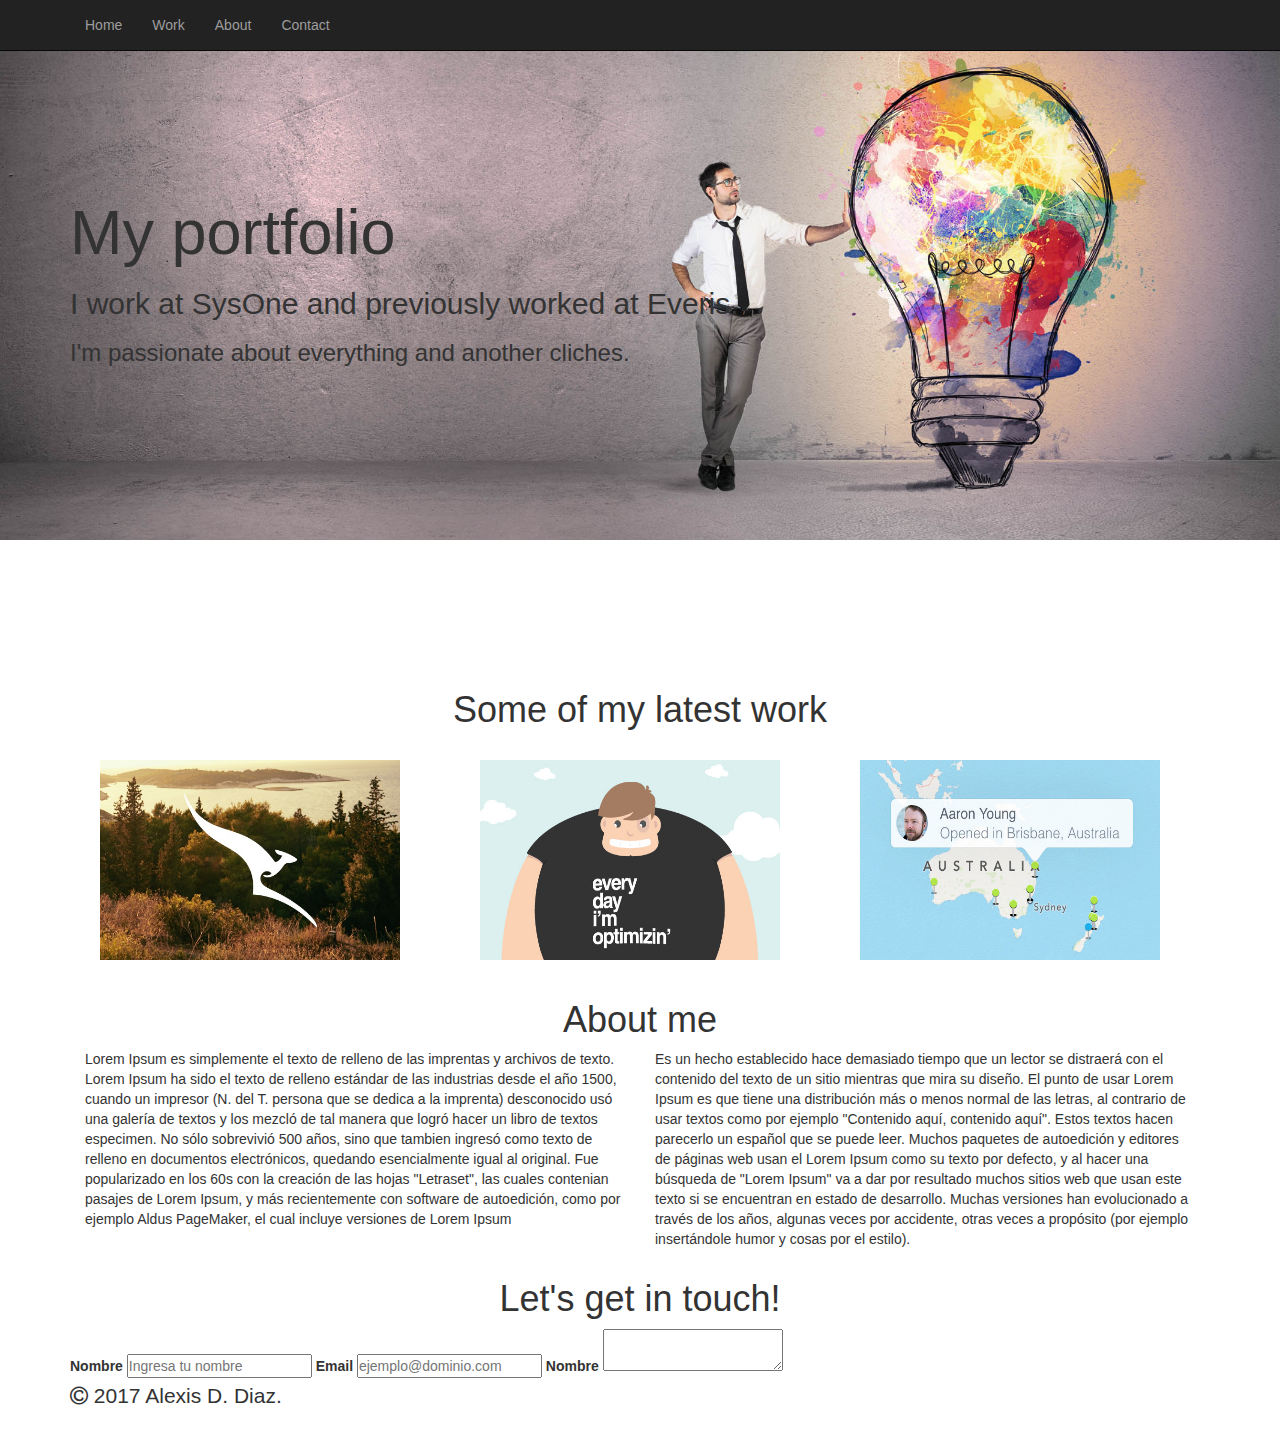
<file: portfolio basico/index.html>
<!DOCTYPE html>
<html>
<head>
	<title></title>
	<meta charset="utf-8">
	<link rel="stylesheet" type="text/css" href="https://maxcdn.bootstrapcdn.com/bootstrap/3.3.7/css/bootstrap.min.css">
	<script src="https://code.jquery.com/jquery-3.2.1.min.js" integrity="sha256-hwg4gsxgFZhOsEEamdOYGBf13FyQuiTwlAQgxVSNgt4=" crossorigin="anonymous"></script>
	<script type="text/javascript" src="https://maxcdn.bootstrapcdn.com/bootstrap/3.3.7/js/bootstrap.min.js"></script>
	<link rel="stylesheet" type="text/css" href="https://maxcdn.bootstrapcdn.com/font-awesome/4.7.0/css/font-awesome.min.css">
	<link rel="stylesheet" type="text/css" href="main.css">
</head>

<body>

	<header>
		<nav class="navbar navbar-inverse navbar-fixed-top">
			<div class="container">
				<ul class="nav navbar-nav">
					<li> <a href="#home"> Home </a> </li>
					<li> <a href="#work"> Work </a> </li>
					<li> <a href="#about"> About </a> </li>
					<li> <a href="#contact"> Contact </a> </li>
				</ul>
			</div>
		</nav>
	</header>

	<div id="home" class="jumbotron">

		<div class="container">
			<div style="margin-top: 150px;">
				<h1> My portfolio </h1>
				<h2> I work at SysOne and previously worked at Everis. </h2>
				<h3> I'm passionate about everything and another cliches. </h3>
			</div>
		</div>
	</div>

	<div id="work">
		
		<div class="container">
			
			<h1 class="text-center"> Some of my latest work </h1><br>
			<div class="container">
				<div class="col-md-4 work-images"> <img src="work1.jpg" style="height: 200px; width: 300px;"> </div>
				<div class="col-md-4 work-images"> <img src="work2.jpg" style="height: 200px; width: 300px;"> </div>
				<div class="col-md-4 work-images"> <img src="work3.jpg" style="height: 200px; width: 300px;"> </div>
			</div>
		</div>

	</div>
<br>
	<div id="about">
		<div class="container">			
			<h1 class="text-center">About me</h1>
			<p class="col-md-6"> Lorem Ipsum es simplemente el texto de relleno de las imprentas y archivos de texto. Lorem Ipsum ha sido el texto de relleno estándar de las industrias desde el año 1500, cuando un impresor (N. del T. persona que se dedica a la imprenta) desconocido usó una galería de textos y los mezcló de tal manera que logró hacer un libro de textos especimen. No sólo sobrevivió 500 años, sino que tambien ingresó como texto de relleno en documentos electrónicos, quedando esencialmente igual al original. Fue popularizado en los 60s con la creación de las hojas "Letraset", las cuales contenian pasajes de Lorem Ipsum, y más recientemente con software de autoedición, como por ejemplo Aldus PageMaker, el cual incluye versiones de Lorem Ipsum </p>
			<p class="col-md-6"> Es un hecho establecido hace demasiado tiempo que un lector se distraerá con el contenido del texto de un sitio mientras que mira su diseño. El punto de usar Lorem Ipsum es que tiene una distribución más o menos normal de las letras, al contrario de usar textos como por ejemplo "Contenido aquí, contenido aquí". Estos textos hacen parecerlo un español que se puede leer. Muchos paquetes de autoedición y editores de páginas web usan el Lorem Ipsum como su texto por defecto, y al hacer una búsqueda de "Lorem Ipsum" va a dar por resultado muchos sitios web que usan este texto si se encuentran en estado de desarrollo. Muchas versiones han evolucionado a través de los años, algunas veces por accidente, otras veces a propósito (por ejemplo insertándole humor y cosas por el estilo). </p>
		</div>
	</div>

	<div id="contact">
		<div class="container">
			<h1 class="text-center">Let's get in touch!</h1>
			<form class="form">
				<label>Nombre</label>
				<input type="text" name="nombre" placeholder="Ingresa tu nombre">
				<label>Email</label>
				<input type="text" name="email" placeholder="ejemplo@dominio.com">
				<label>Nombre</label>
				<textarea name="comentarios" placeholder="Ingresa tus comentarios..."> </textarea>
			</form>	
		</div>
	</div>

	<div class="footer">
		
		<div class="container">
			<p class="lead text-left"> <i class="fa fa-copyright" aria-hidden="true"></i> 2017 Alexis D. Diaz. </p>
		</div>

	</div>

</body>

</html>
</file>
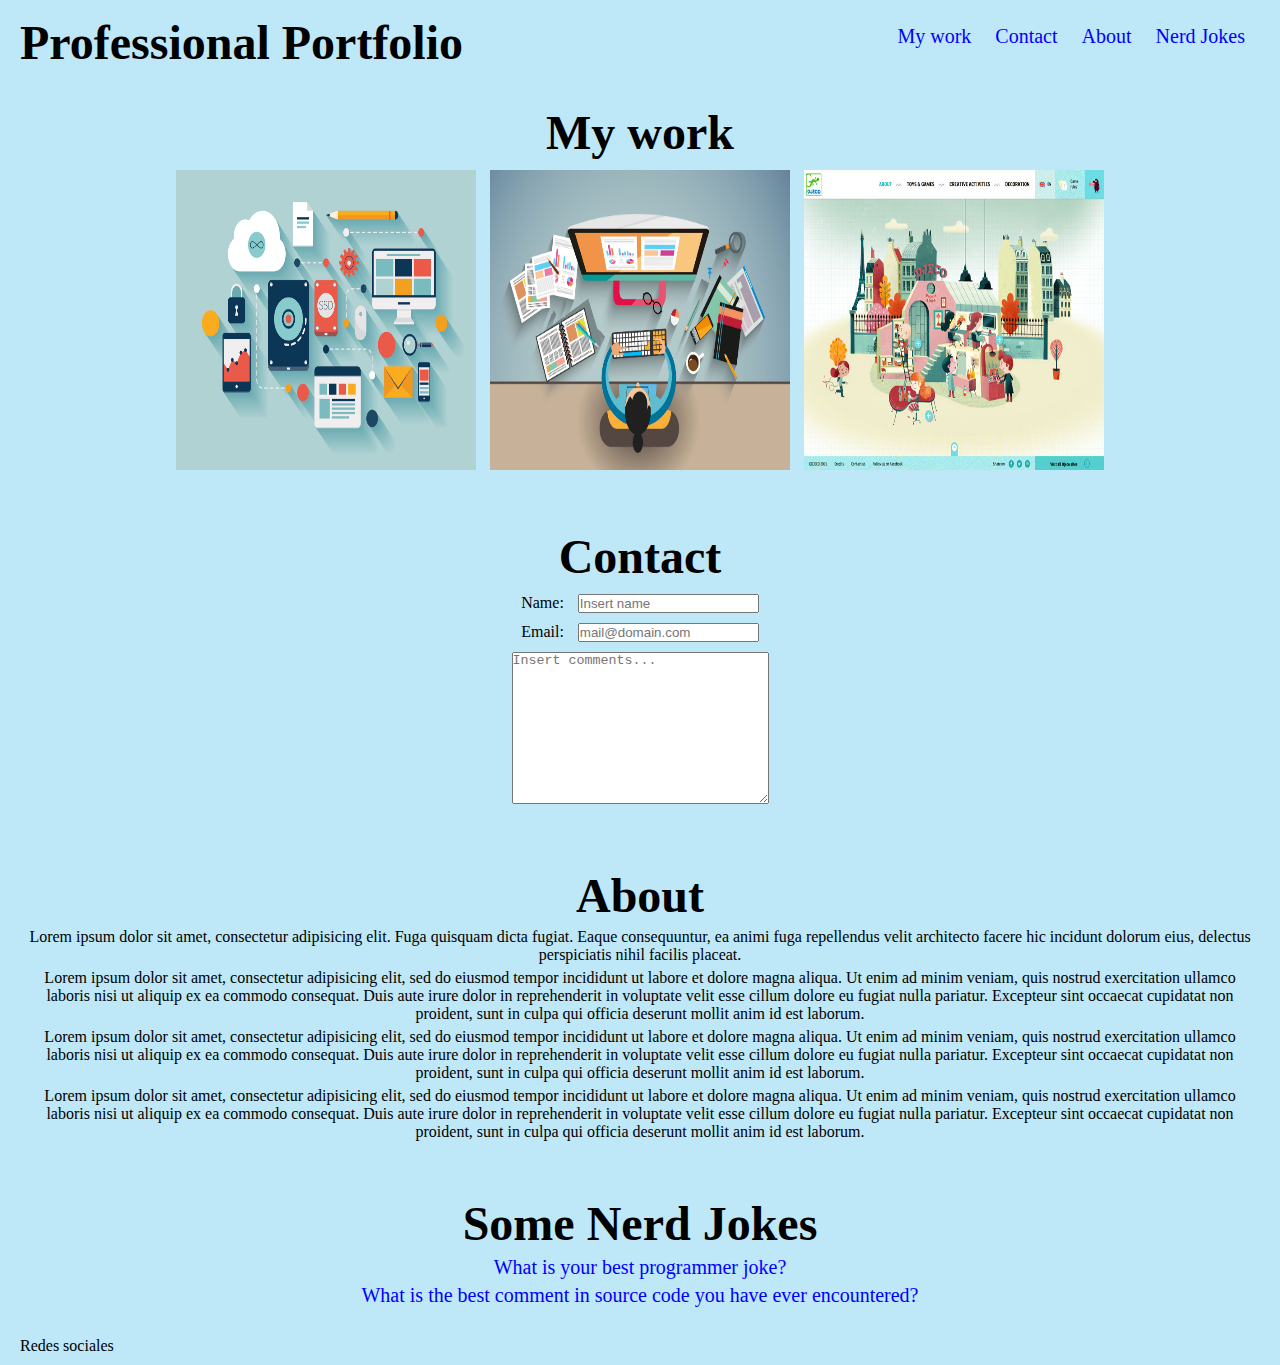
<file: TrabajosPracticos/clase2/index.html>
<!--
	Descripción:
		Continuar con la maqueta de nuestro portafolio comenzada en el TP1. En esta oportunidad agregaremos a nuestro portafolio, las listas, tablas con contenido, formularios de contacto y todos los enlaces necesarios que definimos en nuetro markup para nuestro portafolio.
		Adicional, utilizaremos imagenes tipo, para poder ir ubicando espacialmente las imagenes que luego incorporaremos en nuestra versión final del portafolio.
	Objetivo:
		Insertar y familiarisarse con nuevas etiquetas de contenido en nuestro sitio web
		Incorporar elementos multimedia (video/imagenes) a nuestro portafolio
		Agregar interacción con el usuario mediante links y formularios.
 -->
<!DOCTYPE html>

<html>

	<head>
		<title>Trabajo Practico Clase 2 - HTML</title>
		<meta charset="utf-8"/>
		<style>
			* { margin: 5px; padding: 0; }
			body { background-color: #BEE7F8 }
			a { text-decoration: none; color: blue; font-size: 20px; }
			a:hover { border-bottom: 2px solid white; font-size: 24px;}
			header h1, nav { display: inline-block; }
			nav { float: right; }
			li { list-style: none; }
			nav ul li { display: inline-block; }
			img { height: 300px; width: 300px; }
			img:hover { box-shadow: 10px 10px 5px #000000; height: 330px; width: 330px; transition: 1s; }
			article { text-align: center; padding-top: 20px; padding-bottom: 20px; }
			h1 { font-size: 48px; }
		</style>
	</head>

	<body>

		<header>
			<h1>Professional Portfolio</h1>
			<nav>
				<ul>
					<li> <a href="#">My work</a> </li>
					<li> <a href="#">Contact</a> </li>
					<li> <a href="#">About</a> </li>
					<li> <a href="#jokes">Nerd Jokes</a> </li>
				</ul>
			</nav>
		</header>

		<section>

			<article>
				<h1>My work</h1>
				<img src="img/web_design1.jpg" alt="web_design">
				<img src="img/web_design2.jpg" alt="web_design">
				<img src="img/web_design3.jpg" alt="web_design">
			</article>

			<article>
				<h1>Contact</h1>
				<form action="">
					<label for="name">Name: </label>
					<input type="text" name="name" placeholder="Insert name"><br>
					<label for="email">Email: </label>
					<input type="email" name="email" placeholder="mail@domain.com"><br>
					<textarea name="comments" id="" cols="30" rows="10" placeholder="Insert comments..."></textarea>
				</form>
			</article>

			<article>
				<h1>About</h1>
				<p>Lorem ipsum dolor sit amet, consectetur adipisicing elit. Fuga quisquam dicta fugiat. Eaque consequuntur, ea animi fuga repellendus velit architecto facere hic incidunt dolorum eius, delectus perspiciatis nihil facilis placeat.</p>
				<p>Lorem ipsum dolor sit amet, consectetur adipisicing elit, sed do eiusmod tempor incididunt ut labore et dolore magna aliqua. Ut enim ad minim veniam, quis nostrud exercitation ullamco laboris nisi ut aliquip ex ea commodo consequat. Duis aute irure dolor in reprehenderit in voluptate velit esse cillum dolore eu fugiat nulla pariatur. Excepteur sint occaecat cupidatat non proident, sunt in culpa qui officia deserunt mollit anim id est laborum.</p>
				<p>Lorem ipsum dolor sit amet, consectetur adipisicing elit, sed do eiusmod tempor incididunt ut labore et dolore magna aliqua. Ut enim ad minim veniam, quis nostrud exercitation ullamco laboris nisi ut aliquip ex ea commodo consequat. Duis aute irure dolor in reprehenderit in voluptate velit esse cillum dolore eu fugiat nulla pariatur. Excepteur sint occaecat cupidatat non proident, sunt in culpa qui officia deserunt mollit anim id est laborum.</p>
				<p>Lorem ipsum dolor sit amet, consectetur adipisicing elit, sed do eiusmod tempor incididunt ut labore et dolore magna aliqua. Ut enim ad minim veniam, quis nostrud exercitation ullamco laboris nisi ut aliquip ex ea commodo consequat. Duis aute irure dolor in reprehenderit in voluptate velit esse cillum dolore eu fugiat nulla pariatur. Excepteur sint occaecat cupidatat non proident, sunt in culpa qui officia deserunt mollit anim id est laborum.</p>
			</article>

			<article id="jokes">
				<h1>Some Nerd Jokes</h1>
				<ul>
					<li> <a href="http://stackoverflow.com/questions/234075/what-is-your-best-programmer-joke" target="_blank">What is your best programmer joke?</a> </li>
					<li> <a href="http://stackoverflow.com/questions/184618/what-is-the-best-comment-in-source-code-you-have-ever-encountered" target="_blank">What is the best comment in source code you have ever encountered?</a> </li>
				</ul>
			</article>

			<footer>
				Redes sociales
			</footer>

		</section>

	</body>

</html>
</file>
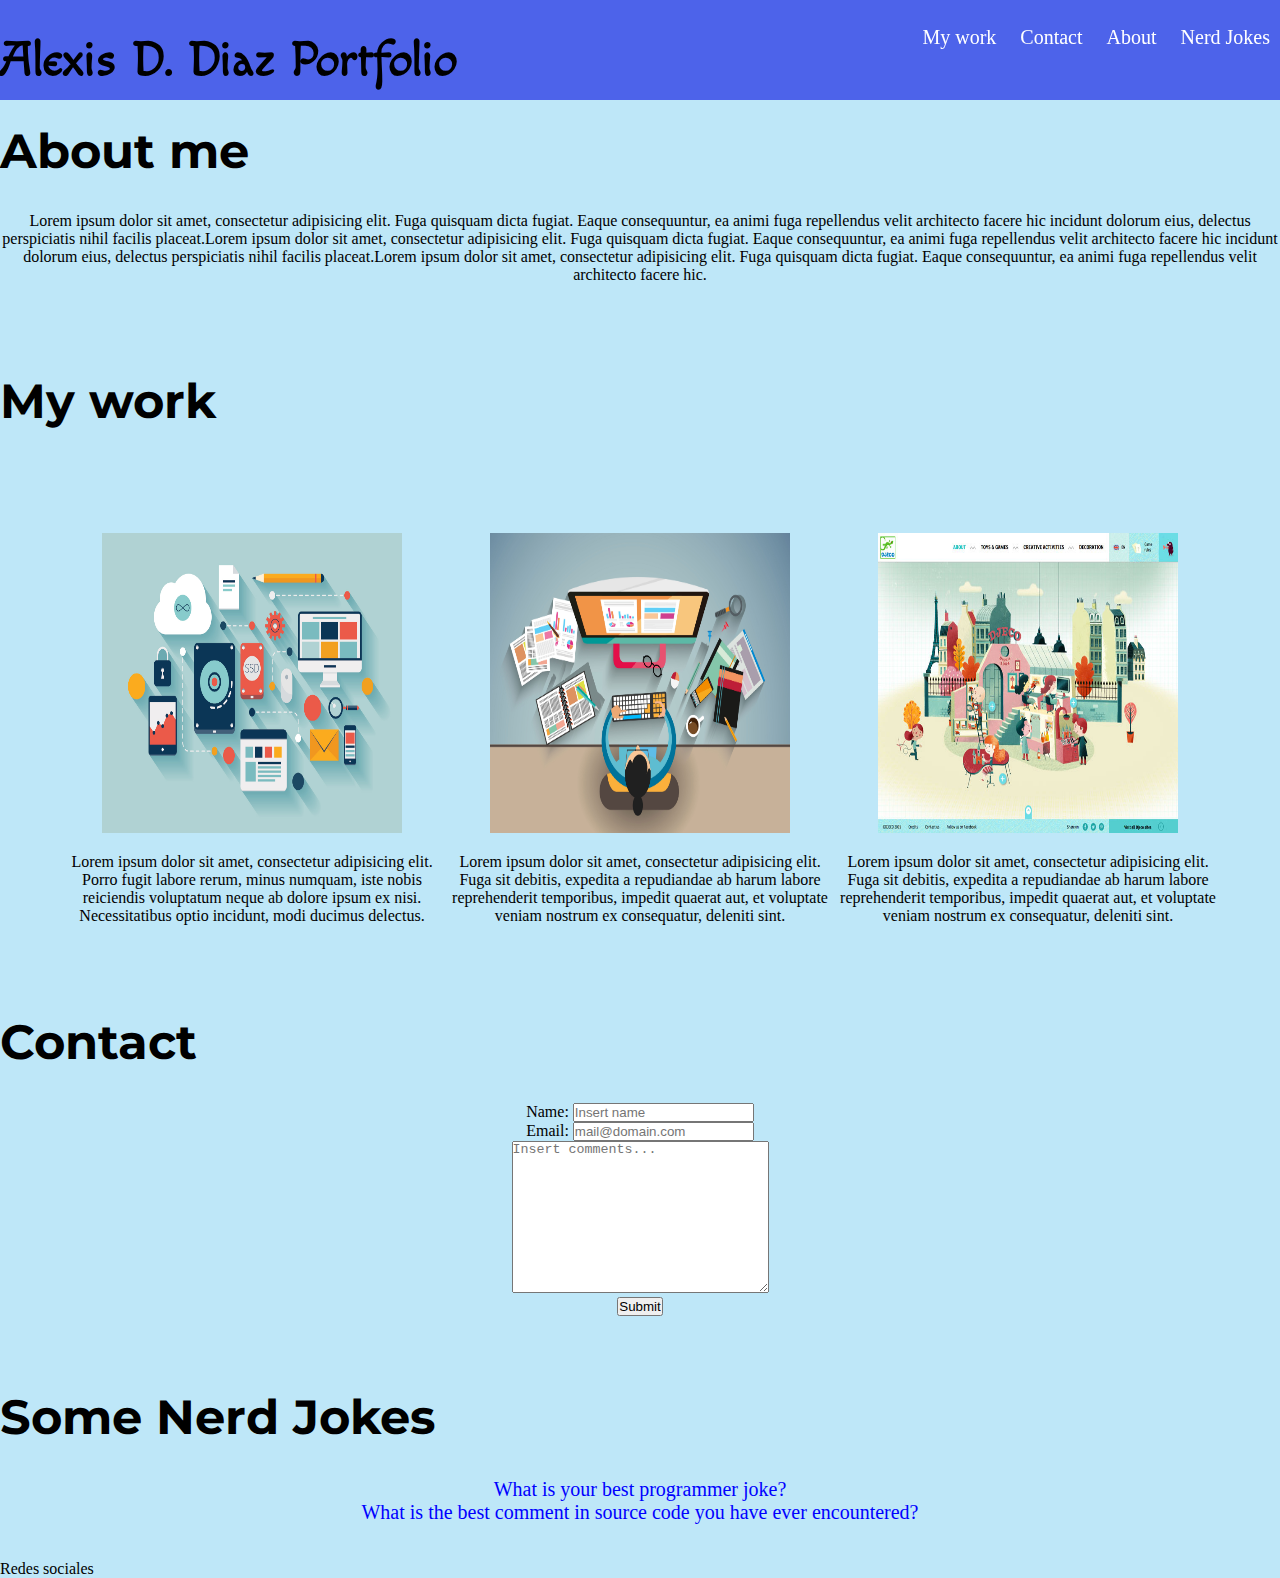
<file: TrabajosPracticos/clase3/index.html>
<!-- 
	Descripción:

		Es tiempo de comenzar a darle un poco de color y más forma a nuestro portafolio. Aprenderemos a aplicar selectores y clases en nuestro html de forma de poder referenciarlos para estilizarlos por medio de CSS. En este trabajo práctico, incorporaremos el uso de tipografía a nuestro portafolio, así cómo también las diferentes propiedades que tiene un texto.

	Objetivo:

		Incorporar en el archivo HTML, clases de forma de poder utilizarlas posteriormente en el estilo de estas.
		Crear un archivo .css el cual comience a darle estilos a nuestro portafolio.
		Poner en practica el uso de tipografías de uso abierto cómo lo son google fonts y font squirl.
 -->
<!DOCTYPE html>

<html>

	<head>
		<title>Trabajo Practico Clase 1 - Estructura Portfolio</title>
		<meta charset="utf-8"/>
		<link rel="stylesheet" href="css/estilos.css">
		<link href="https://fonts.googleapis.com/css?family=Montserrat" rel="stylesheet">
		<link href="https://fonts.googleapis.com/css?family=Macondo" rel="stylesheet">
	</head>

<body>

	<div>
		<header>
			<h1 class="header">Alexis D. Diaz Portfolio</h1>
			<nav class="header menu">
				<ul>
					<li class="optionsMenu"> <a href="#work">My work</a> </li>
					<li class="optionsMenu"> <a href="#contact">Contact</a> </li>
					<li class="optionsMenu"> <a href="#about">About</a> </li>
					<li class="optionsMenu"> <a href="#jokes">Nerd Jokes</a> </li>
				</ul>
			</nav>
		</header>

		<section>
			<article id="about">
				<h1 class="title">About me</h1>
				<p>Lorem ipsum dolor sit amet, consectetur adipisicing elit. Fuga quisquam dicta fugiat. Eaque consequuntur, ea animi fuga repellendus velit architecto facere hic incidunt dolorum eius, delectus perspiciatis nihil facilis placeat.Lorem ipsum dolor sit amet, consectetur adipisicing elit. Fuga quisquam dicta fugiat. Eaque consequuntur, ea animi fuga repellendus velit architecto facere hic incidunt dolorum eius, delectus perspiciatis nihil facilis placeat.Lorem ipsum dolor sit amet, consectetur adipisicing elit. Fuga quisquam dicta fugiat. Eaque consequuntur, ea animi fuga repellendus velit architecto facere hic.</p>
			</article>

			<article id="work">
				<h1 class="title">My work</h1>
				<div class="myWork">
					<img src="img/web_design1.jpg" alt="web_design">
					<p>Lorem ipsum dolor sit amet, consectetur adipisicing elit. Porro fugit labore rerum, minus numquam, iste nobis reiciendis voluptatum neque ab dolore ipsum ex nisi. Necessitatibus optio incidunt, modi ducimus delectus.</p>
				</div>
				<div class="myWork">
					<img src="img/web_design2.jpg" alt="web_design">
					<p>Lorem ipsum dolor sit amet, consectetur adipisicing elit. Fuga sit debitis, expedita a repudiandae ab harum labore reprehenderit temporibus, impedit quaerat aut, et voluptate veniam nostrum ex consequatur, deleniti sint.</p>
				</div>
				<div class="myWork">
					<img src="img/web_design3.jpg" alt="web_design">
					<p>Lorem ipsum dolor sit amet, consectetur adipisicing elit. Fuga sit debitis, expedita a repudiandae ab harum labore reprehenderit temporibus, impedit quaerat aut, et voluptate veniam nostrum ex consequatur, deleniti sint.</p>
				</div>
			</article>

			<article id="contact">
				<h1 class="title">Contact</h1>
				<form action="">
					<label for="name">Name: </label>
					<input type="text" name="name" placeholder="Insert name"><br>
					<label for="email">Email: </label>
					<input type="email" name="email" placeholder="mail@domain.com"><br>
					<textarea name="comments" id="" cols="30" rows="10" placeholder="Insert comments..."></textarea><br>
					<input type="submit">
				</form>
			</article>


			<article id="jokes">
				<h1 class="title">Some Nerd Jokes</h1>
				<ul>
					<li> <a href="http://stackoverflow.com/questions/234075/what-is-your-best-programmer-joke" target="_blank">What is your best programmer joke?</a> </li>
					<li> <a href="http://stackoverflow.com/questions/184618/what-is-the-best-comment-in-source-code-you-have-ever-encountered" target="_blank">What is the best comment in source code you have ever encountered?</a> </li>
				</ul>
			</article>

			<footer>
				Redes sociales
			</footer>

		</section>
	</div>

</body>

</html>
</file>
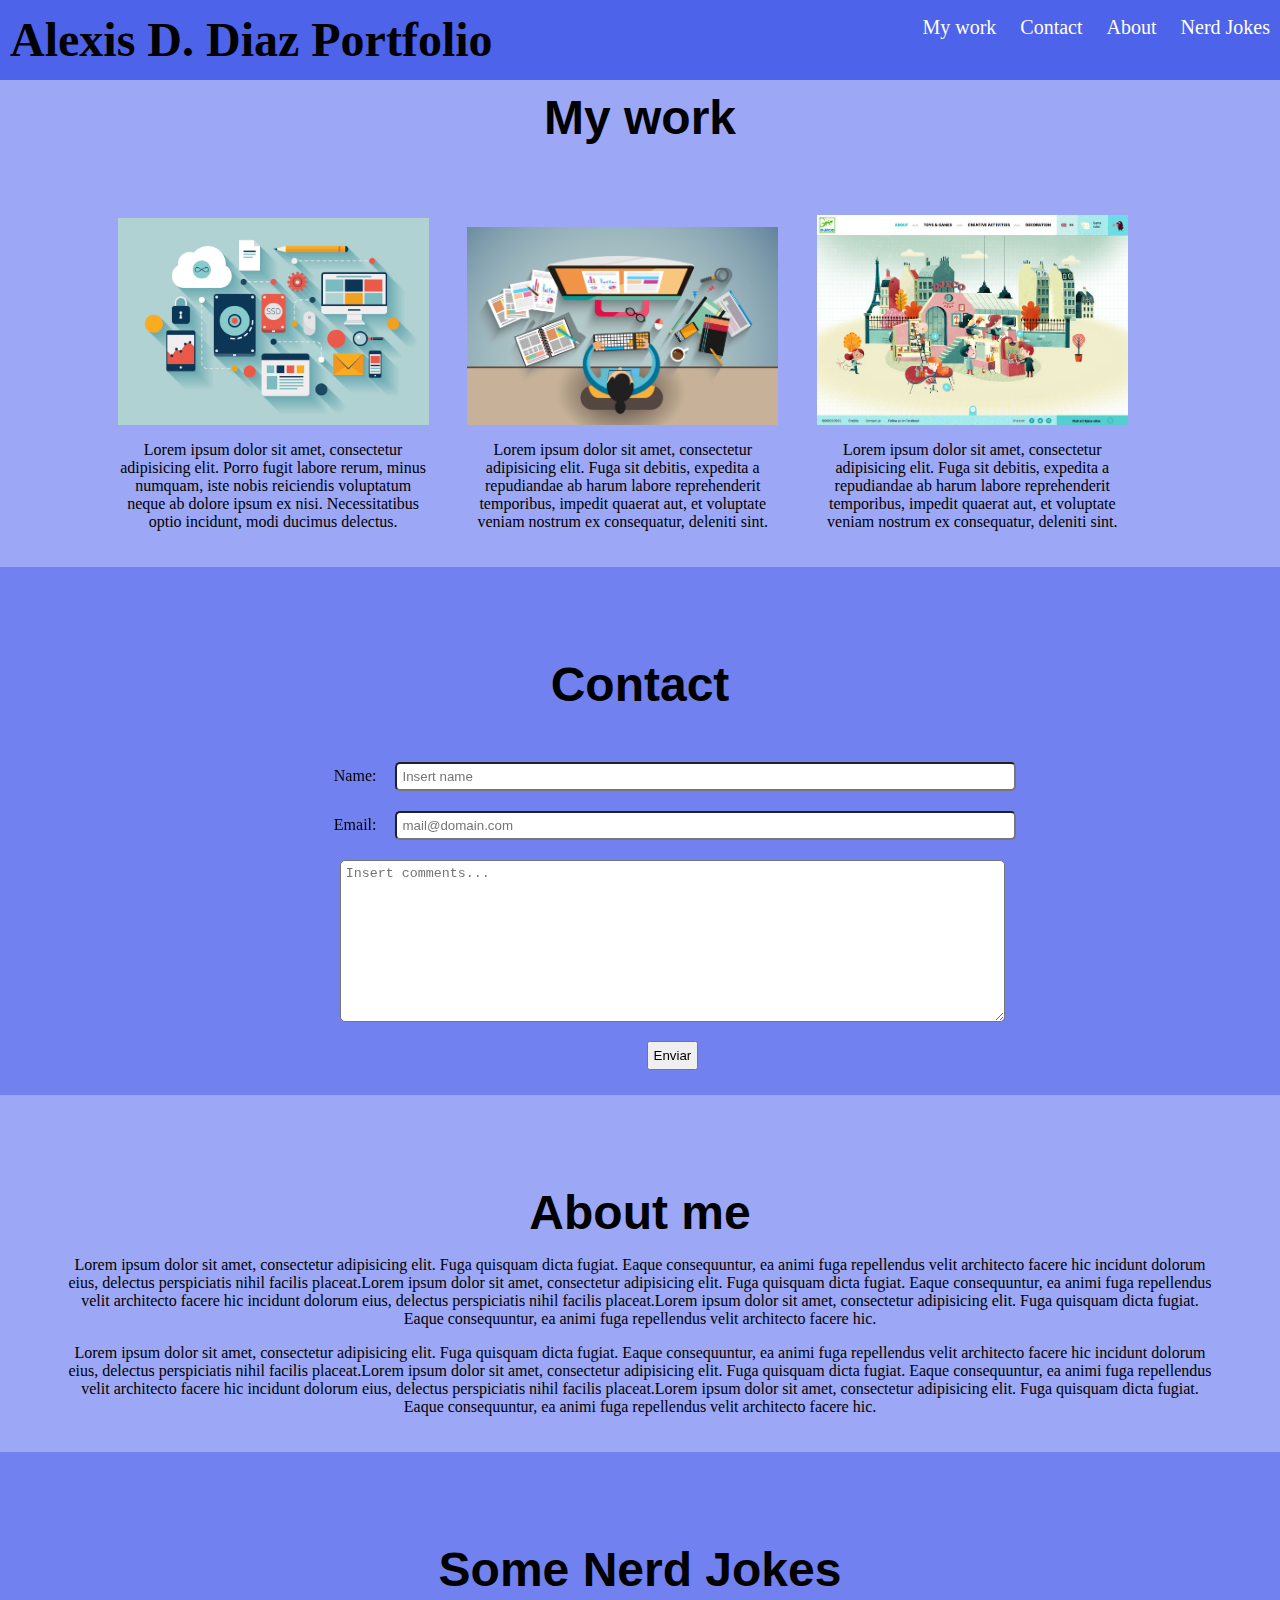
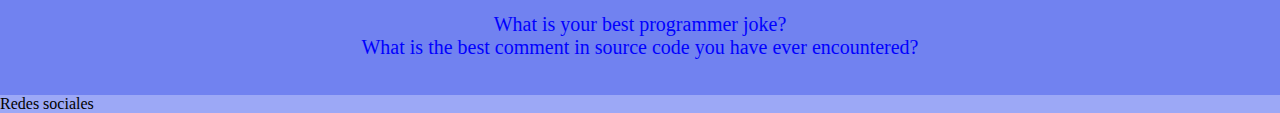
<file: TrabajosPracticos/clase4/index.html>
<!DOCTYPE html>

<html>

	<head>
		<title>Trabajo Practico Clase 4 - CSS Parte 2</title>
		<meta charset="utf-8"/>
		<link rel="stylesheet" href="css/estilos.css">
	</head>

<body>

	<div>
		<header>
			<h1 class="header">Alexis D. Diaz Portfolio</h1>
			<nav class="header menu">
				<ul>
					<li class="optionsMenu"> <a href="#work">My work</a> </li>
					<li class="optionsMenu"> <a href="#contact">Contact</a> </li>
					<li class="optionsMenu"> <a href="#about">About</a> </li>
					<li class="optionsMenu"> <a href="#jokes">Nerd Jokes</a> </li>
				</ul>
			</nav>
		</header>

		<section>

			<article id="work">
				<h1 class="title">My work</h1>
				<div class="myWork">
					<img src="img/web_design1.jpg" alt="web_design">
					<p>Lorem ipsum dolor sit amet, consectetur adipisicing elit. Porro fugit labore rerum, minus numquam, iste nobis reiciendis voluptatum neque ab dolore ipsum ex nisi. Necessitatibus optio incidunt, modi ducimus delectus.</p>
				</div>
				<div class="myWork">
					<img src="img/web_design2.jpg" alt="web_design">
					<p>Lorem ipsum dolor sit amet, consectetur adipisicing elit. Fuga sit debitis, expedita a repudiandae ab harum labore reprehenderit temporibus, impedit quaerat aut, et voluptate veniam nostrum ex consequatur, deleniti sint.</p>
				</div>
				<div class="myWork">
					<img src="img/web_design3.jpg" alt="web_design">
					<p>Lorem ipsum dolor sit amet, consectetur adipisicing elit. Fuga sit debitis, expedita a repudiandae ab harum labore reprehenderit temporibus, impedit quaerat aut, et voluptate veniam nostrum ex consequatur, deleniti sint.</p>
				</div>
			</article>

			<div id="contact-container">
				<article id="contact">
					<h1 class="title">Contact</h1>
					<form action="#" method="post">
						<div class="form-element">
							<label for="name">Name: </label>
							<input type="text" name="name" placeholder="Insert name">
						</div>
						<div class="form-element">
							<label for="email">Email: </label>
							<input type="email" name="email" placeholder="mail@domain.com">
						</div>
						<div class="form-element">
							<textarea name="comments" cols="30" rows="10" placeholder="Insert comments..."></textarea>
						</div>
						<input type="submit" value="Enviar">
					</form>
				</article>
			</div>

			<div id="about-container">
				<article id="about">
					<h1 class="title">About me</h1>
					<p>Lorem ipsum dolor sit amet, consectetur adipisicing elit. Fuga quisquam dicta fugiat. Eaque consequuntur, ea animi fuga repellendus velit architecto facere hic incidunt dolorum eius, delectus perspiciatis nihil facilis placeat.Lorem ipsum dolor sit amet, consectetur adipisicing elit. Fuga quisquam dicta fugiat. Eaque consequuntur, ea animi fuga repellendus velit architecto facere hic incidunt dolorum eius, delectus perspiciatis nihil facilis placeat.Lorem ipsum dolor sit amet, consectetur adipisicing elit. Fuga quisquam dicta fugiat. Eaque consequuntur, ea animi fuga repellendus velit architecto facere hic.</p>
					<p>Lorem ipsum dolor sit amet, consectetur adipisicing elit. Fuga quisquam dicta fugiat. Eaque consequuntur, ea animi fuga repellendus velit architecto facere hic incidunt dolorum eius, delectus perspiciatis nihil facilis placeat.Lorem ipsum dolor sit amet, consectetur adipisicing elit. Fuga quisquam dicta fugiat. Eaque consequuntur, ea animi fuga repellendus velit architecto facere hic incidunt dolorum eius, delectus perspiciatis nihil facilis placeat.Lorem ipsum dolor sit amet, consectetur adipisicing elit. Fuga quisquam dicta fugiat. Eaque consequuntur, ea animi fuga repellendus velit architecto facere hic.</p>
				</article>
			</div>

			<div id="jokes-container">
				<article id="jokes">
					<h1 class="title">Some Nerd Jokes</h1>
					<ul>
						<li> <a href="http://stackoverflow.com/questions/234075/what-is-your-best-programmer-joke" target="_blank">What is your best programmer joke?</a> </li>
						<li> <a href="http://stackoverflow.com/questions/184618/what-is-the-best-comment-in-source-code-you-have-ever-encountered" target="_blank">What is the best comment in source code you have ever encountered?</a> </li>
					</ul>
				</article>
			</div>

			<footer>
				Redes sociales
			</footer>

		</section>
	</div>

</body>

</html>
</file>
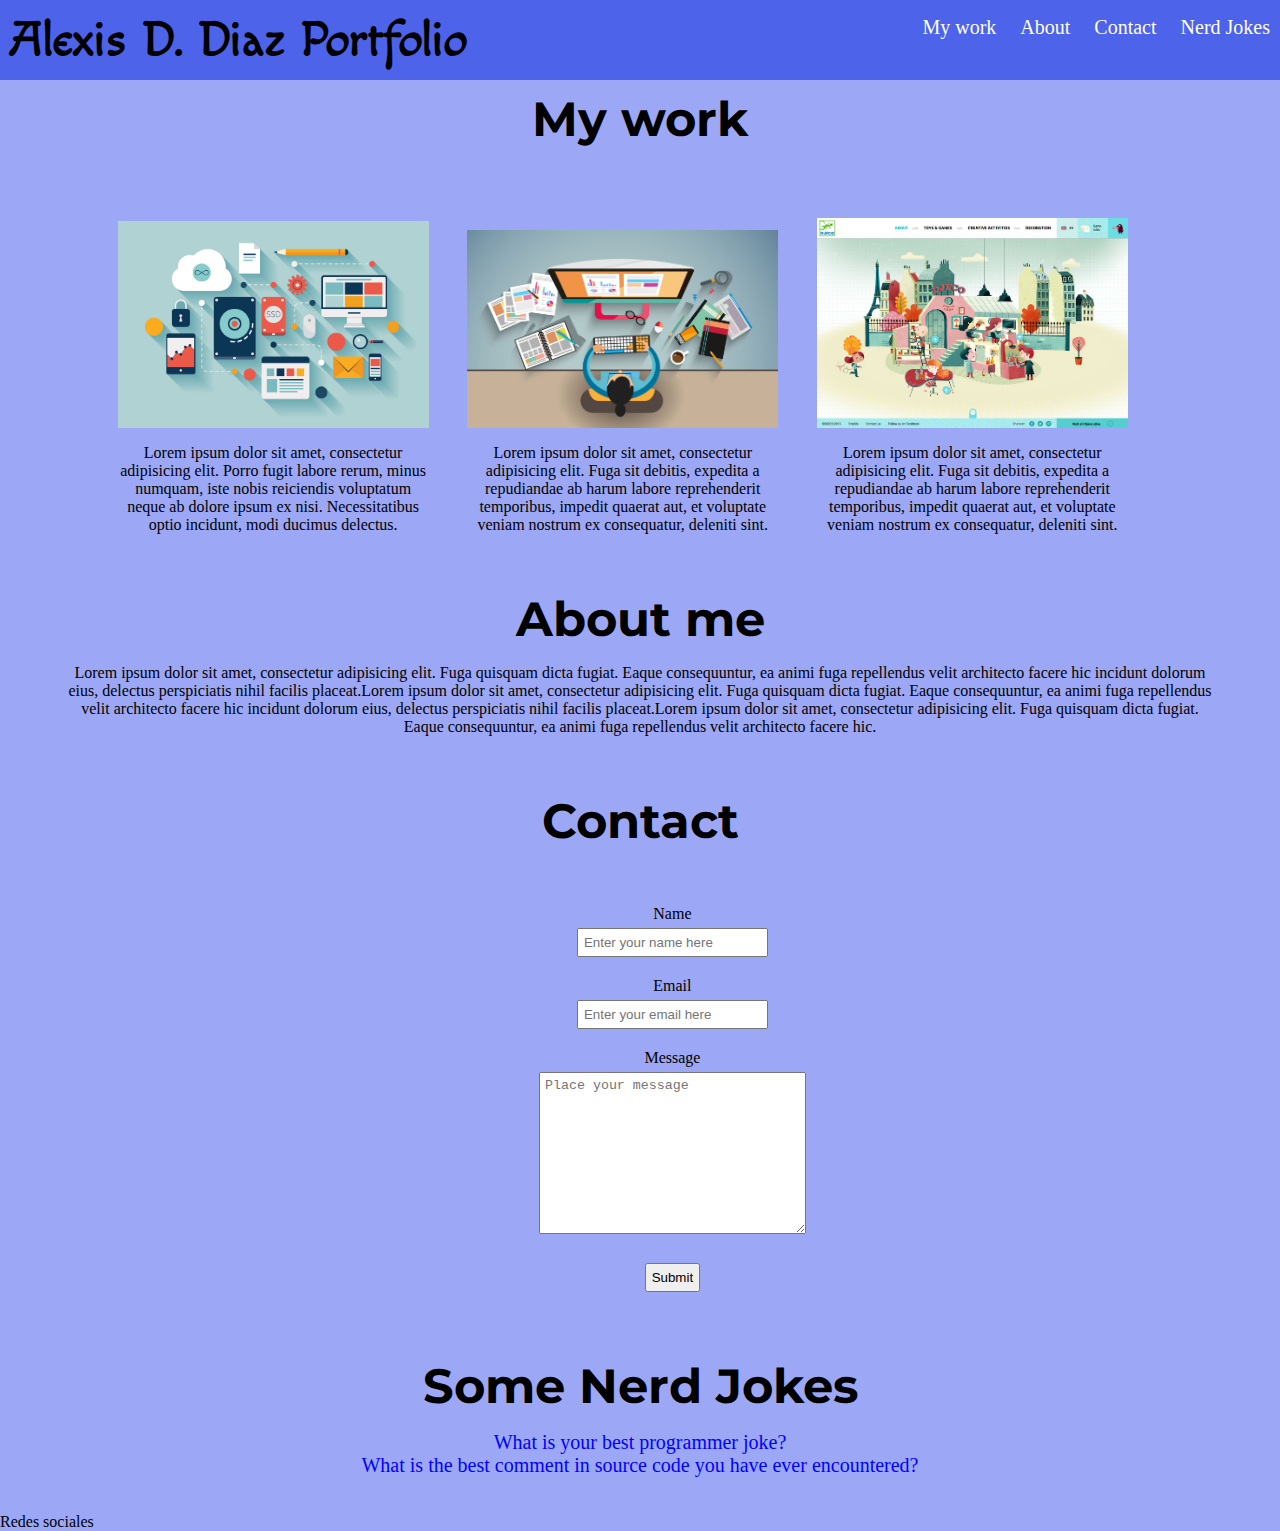
<file: TrabajosPracticos/clase5/index.html>
<!--Descripción:
		Ya con un poco de estilo en nuestro portafolio, procederemos a ubicar los elementos de la página donde nosotros estimemos conveniente. Ya nuestra página no será una lista interminable si no que podremos darle la forma que diseñamos en la maqueta de la primera clase.
	Objetivo:
		Utilizar el modelo de cajas para definir el espacio y dimensiones de nuestras clases y elementos.
		Utilizar las técnicas de posicionamiento vistas en clases -->
<!DOCTYPE html>

<html>

	<head>
		<title>Trabajo Practico Clase 5 - CSS Parte 3</title>
		<meta charset="utf-8"/>
		<link rel="stylesheet" href="css/estilos.css">
		<link href="https://fonts.googleapis.com/css?family=Montserrat" rel="stylesheet">
		<link href="https://fonts.googleapis.com/css?family=Macondo" rel="stylesheet">
	</head>

<body>

	<div class="container">
		<header>
			<h1 class="header">Alexis D. Diaz Portfolio</h1>
			<nav class="header menu">
				<ul>
					<li class="optionsMenu"> <a href="#work">My work</a> </li>
					<li class="optionsMenu"> <a href="#about">About</a> </li>
					<li class="optionsMenu"> <a href="#contact">Contact</a> </li>
					<li class="optionsMenu"> <a href="#jokes">Nerd Jokes</a> </li>
				</ul>
			</nav>
		</header>

		<section>

			<article id="work">
				<h1 class="title">My work</h1>
				<div class="myWork">
					<img src="img/web_design1.jpg" alt="web_design">
					<p>Lorem ipsum dolor sit amet, consectetur adipisicing elit. Porro fugit labore rerum, minus numquam, iste nobis reiciendis voluptatum neque ab dolore ipsum ex nisi. Necessitatibus optio incidunt, modi ducimus delectus.</p>
				</div>
				<div class="myWork">
					<img src="img/web_design2.jpg" alt="web_design">
					<p>Lorem ipsum dolor sit amet, consectetur adipisicing elit. Fuga sit debitis, expedita a repudiandae ab harum labore reprehenderit temporibus, impedit quaerat aut, et voluptate veniam nostrum ex consequatur, deleniti sint.</p>
				</div>
				<div class="myWork">
					<img src="img/web_design3.jpg" alt="web_design">
					<p>Lorem ipsum dolor sit amet, consectetur adipisicing elit. Fuga sit debitis, expedita a repudiandae ab harum labore reprehenderit temporibus, impedit quaerat aut, et voluptate veniam nostrum ex consequatur, deleniti sint.</p>
				</div>
			</article>

			<article id="about">
				<h1 class="title">About me</h1>
				<p>Lorem ipsum dolor sit amet, consectetur adipisicing elit. Fuga quisquam dicta fugiat. Eaque consequuntur, ea animi fuga repellendus velit architecto facere hic incidunt dolorum eius, delectus perspiciatis nihil facilis placeat.Lorem ipsum dolor sit amet, consectetur adipisicing elit. Fuga quisquam dicta fugiat. Eaque consequuntur, ea animi fuga repellendus velit architecto facere hic incidunt dolorum eius, delectus perspiciatis nihil facilis placeat.Lorem ipsum dolor sit amet, consectetur adipisicing elit. Fuga quisquam dicta fugiat. Eaque consequuntur, ea animi fuga repellendus velit architecto facere hic.</p>
			</article>

			<article id="contact">
				<h1 class="title">Contact</h1>
				<form>
					<div class="contenedor">
						<div>
							<label for="name">Name</label><br>
							<input type="text" id="name" placeholder="Enter your name here">
						</div>
						<div>
							<label for="email">Email</label><br>
							<input type="email" id="email" placeholder="Enter your email here">
						</div>
						<div>
							<label for="message">Message</label><br>
							<textarea name="message" id="" cols="30" rows="10" placeholder="Place your message"></textarea>
						</div>
						<div>
							<button type="submit">Submit</button>
						</div>
					</div>
				</form>
			</article>


			<article id="jokes">
				<h1 class="title">Some Nerd Jokes</h1>
				<ul>
					<li> <a href="http://stackoverflow.com/questions/234075/what-is-your-best-programmer-joke" target="_blank">What is your best programmer joke?</a> </li>
					<li> <a href="http://stackoverflow.com/questions/184618/what-is-the-best-comment-in-source-code-you-have-ever-encountered" target="_blank">What is the best comment in source code you have ever encountered?</a> </li>
				</ul>
			</article>

			<footer>
				Redes sociales
			</footer>

		</section>
	</div>

</body>

</html>
</file>
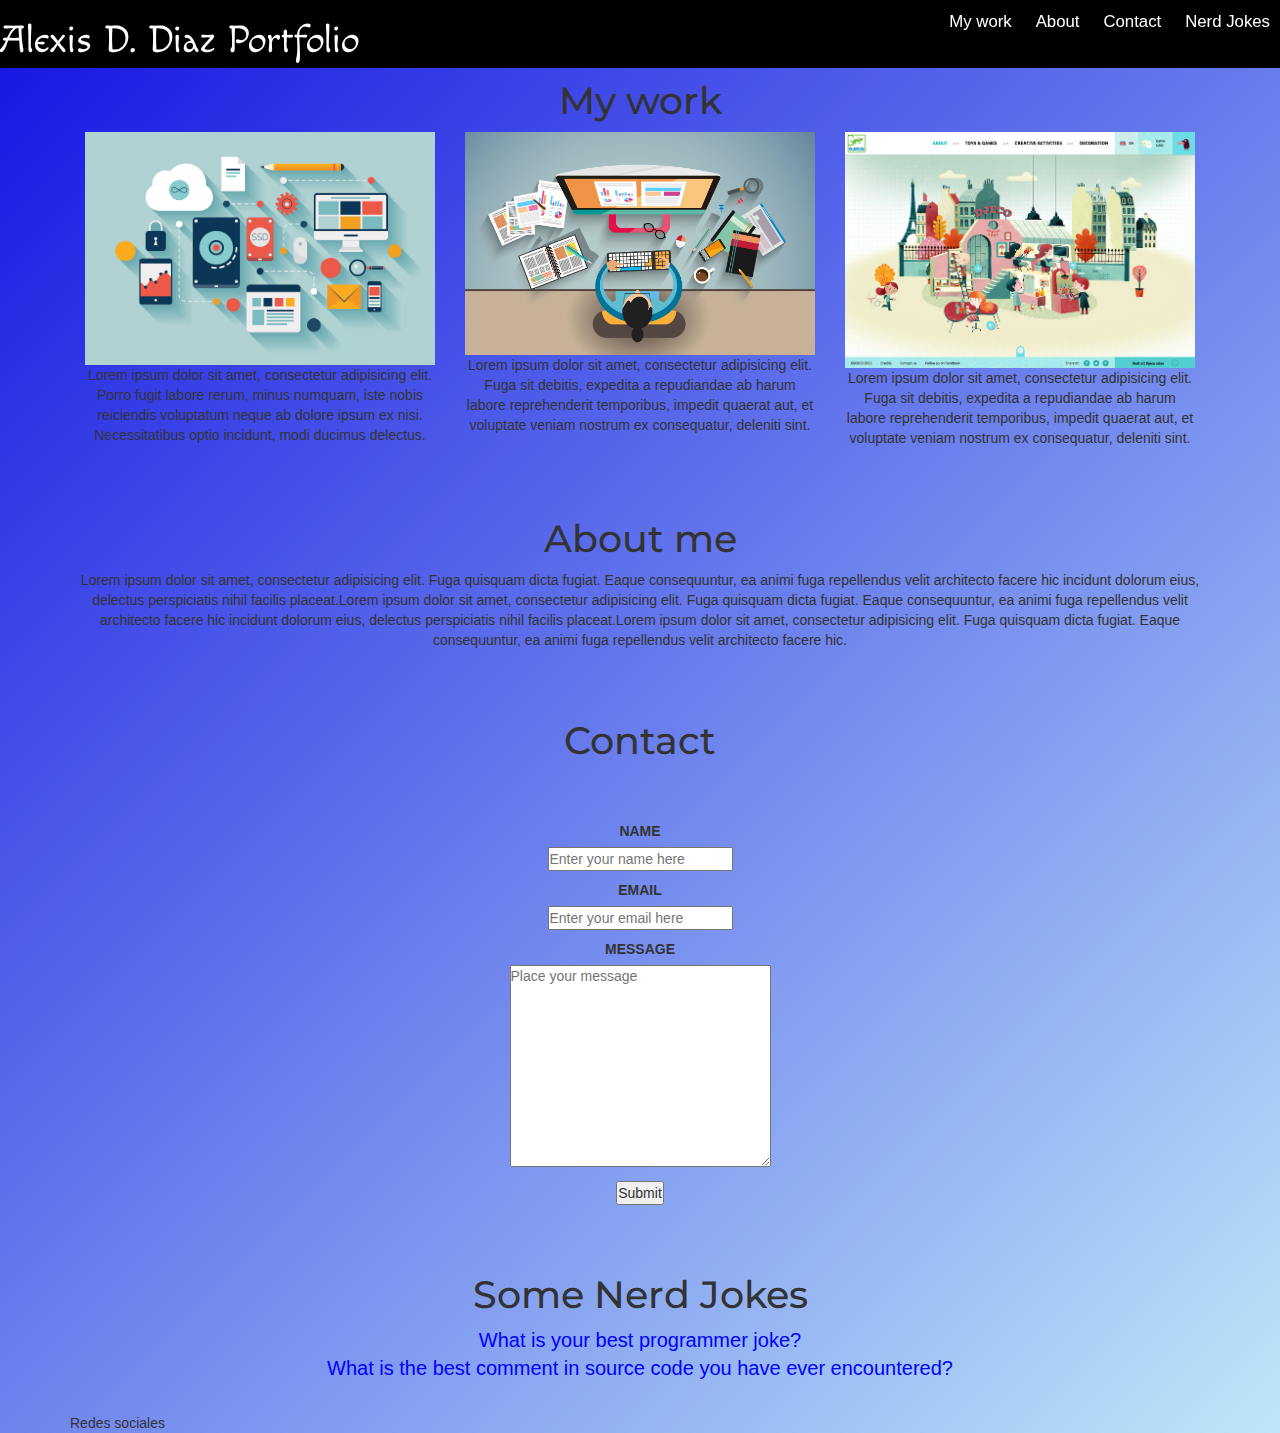
<file: TrabajosPracticos/clase6/index.html>
<!--Descripción:
    Ya finalizando nuestra página web, nos falta un sólo elemento para que sea una página que aproveche al máximo las nuevas tecnologías. Para ello, debemos transformar nuestro portafolio en una página responsiva que funcione tanto para un sitio web de escritorio cómo para un dispositivo móvil.
Objetivo:
    Aplicar el concepto de Mobile First a nuestro portafolio.
    Incorporar el uso de Media queries en la transformación de nuestro portafolio en un sitio web responsivo.
    Subir nuestro sitio, casi finalizado ya a un repositorio github.
-->
<!DOCTYPE html>

<html>

	<head>
		<title>Trabajo Practico Clase 6 - Github & Responsive Design</title>
		<meta charset="utf-8"/>
		<link rel="stylesheet" href="https://maxcdn.bootstrapcdn.com/bootstrap/3.3.7/css/bootstrap.min.css">
		<link rel="stylesheet" href="css/estilos.css">
		<link href="https://fonts.googleapis.com/css?family=Montserrat" rel="stylesheet">
		<link href="https://fonts.googleapis.com/css?family=Macondo" rel="stylesheet">
		<!-- <link rel="stylesheet" type="text/css" href="main.css" />
		<link id="size-stylesheet" rel="stylesheet" type="text/css" href="narrow.css" /> -->

	</head>

<body>

	<header>
		<h1 id="author" class="header">Alexis D. Diaz Portfolio</h1>
		<nav class="header menu">
			<ul>
				<li class="optionsMenu"> <a href="#work">My work</a> </li>
				<li class="optionsMenu"> <a href="#about">About</a> </li>
				<li class="optionsMenu"> <a href="#contact">Contact</a> </li>
				<li class="optionsMenu"> <a href="#jokes">Nerd Jokes</a> </li>
			</ul>
		</nav>
	</header>

	<div class="container">
		
		<section>
			<article id="work">
				<h1 class="title">My work</h1>
				<div class="workContainer">
					<div class="myWork col-md-4">
						<img src="img/web_design1.jpg" alt="web_design">
						<p>Lorem ipsum dolor sit amet, consectetur adipisicing elit. Porro fugit labore rerum, minus numquam, iste nobis reiciendis voluptatum neque ab dolore ipsum ex nisi. Necessitatibus optio incidunt, modi ducimus delectus.</p>
					</div>
					<div class="myWork col-md-4">
						<img src="img/web_design2.jpg" alt="web_design">
						<p>Lorem ipsum dolor sit amet, consectetur adipisicing elit. Fuga sit debitis, expedita a repudiandae ab harum labore reprehenderit temporibus, impedit quaerat aut, et voluptate veniam nostrum ex consequatur, deleniti sint.</p>
					</div>
					<div class="myWork col-md-4">
						<img src="img/web_design3.jpg" alt="web_design">
						<p>Lorem ipsum dolor sit amet, consectetur adipisicing elit. Fuga sit debitis, expedita a repudiandae ab harum labore reprehenderit temporibus, impedit quaerat aut, et voluptate veniam nostrum ex consequatur, deleniti sint.</p>
					</div>
				</div>
			</article>

			<article id="about">
				<h1 class="title">About me</h1>
				<p>Lorem ipsum dolor sit amet, consectetur adipisicing elit. Fuga quisquam dicta fugiat. Eaque consequuntur, ea animi fuga repellendus velit architecto facere hic incidunt dolorum eius, delectus perspiciatis nihil facilis placeat.Lorem ipsum dolor sit amet, consectetur adipisicing elit. Fuga quisquam dicta fugiat. Eaque consequuntur, ea animi fuga repellendus velit architecto facere hic incidunt dolorum eius, delectus perspiciatis nihil facilis placeat.Lorem ipsum dolor sit amet, consectetur adipisicing elit. Fuga quisquam dicta fugiat. Eaque consequuntur, ea animi fuga repellendus velit architecto facere hic.</p>
			</article>

			<article id="contact">
				<h1 class="title">Contact</h1>
				<form>
					<div class="container">
						<div>
							<label for="name">Name</label><br>
							<input type="text" id="name" placeholder="Enter your name here">
						</div>
						<div>
							<label for="email">Email</label><br>
							<input type="email" id="email" placeholder="Enter your email here">
						</div>
						<div>
							<label for="message">Message</label><br>
							<textarea name="message" id="" cols="30" rows="10" placeholder="Place your message"></textarea>
						</div>
						<div>
							<button type="submit">Submit</button>
						</div>
					</div>
				</form>
			</article>

			<article id="jokes">
				<h1 class="title">Some Nerd Jokes</h1>
				<ul>
					<li> <a href="http://stackoverflow.com/questions/234075/what-is-your-best-programmer-joke" target="_blank">What is your best programmer joke?</a> </li>
					<li> <a href="http://stackoverflow.com/questions/184618/what-is-the-best-comment-in-source-code-you-have-ever-encountered" target="_blank">What is the best comment in source code you have ever encountered?</a> </li>
				</ul>
			</article>

			<footer>
				Redes sociales
			</footer>
		</section>

	</div>

	<script src="https://maxcdn.bootstrapcdn.com/bootstrap/3.3.7/js/bootstrap.min.js"></script>

</body>

</html>
</file>
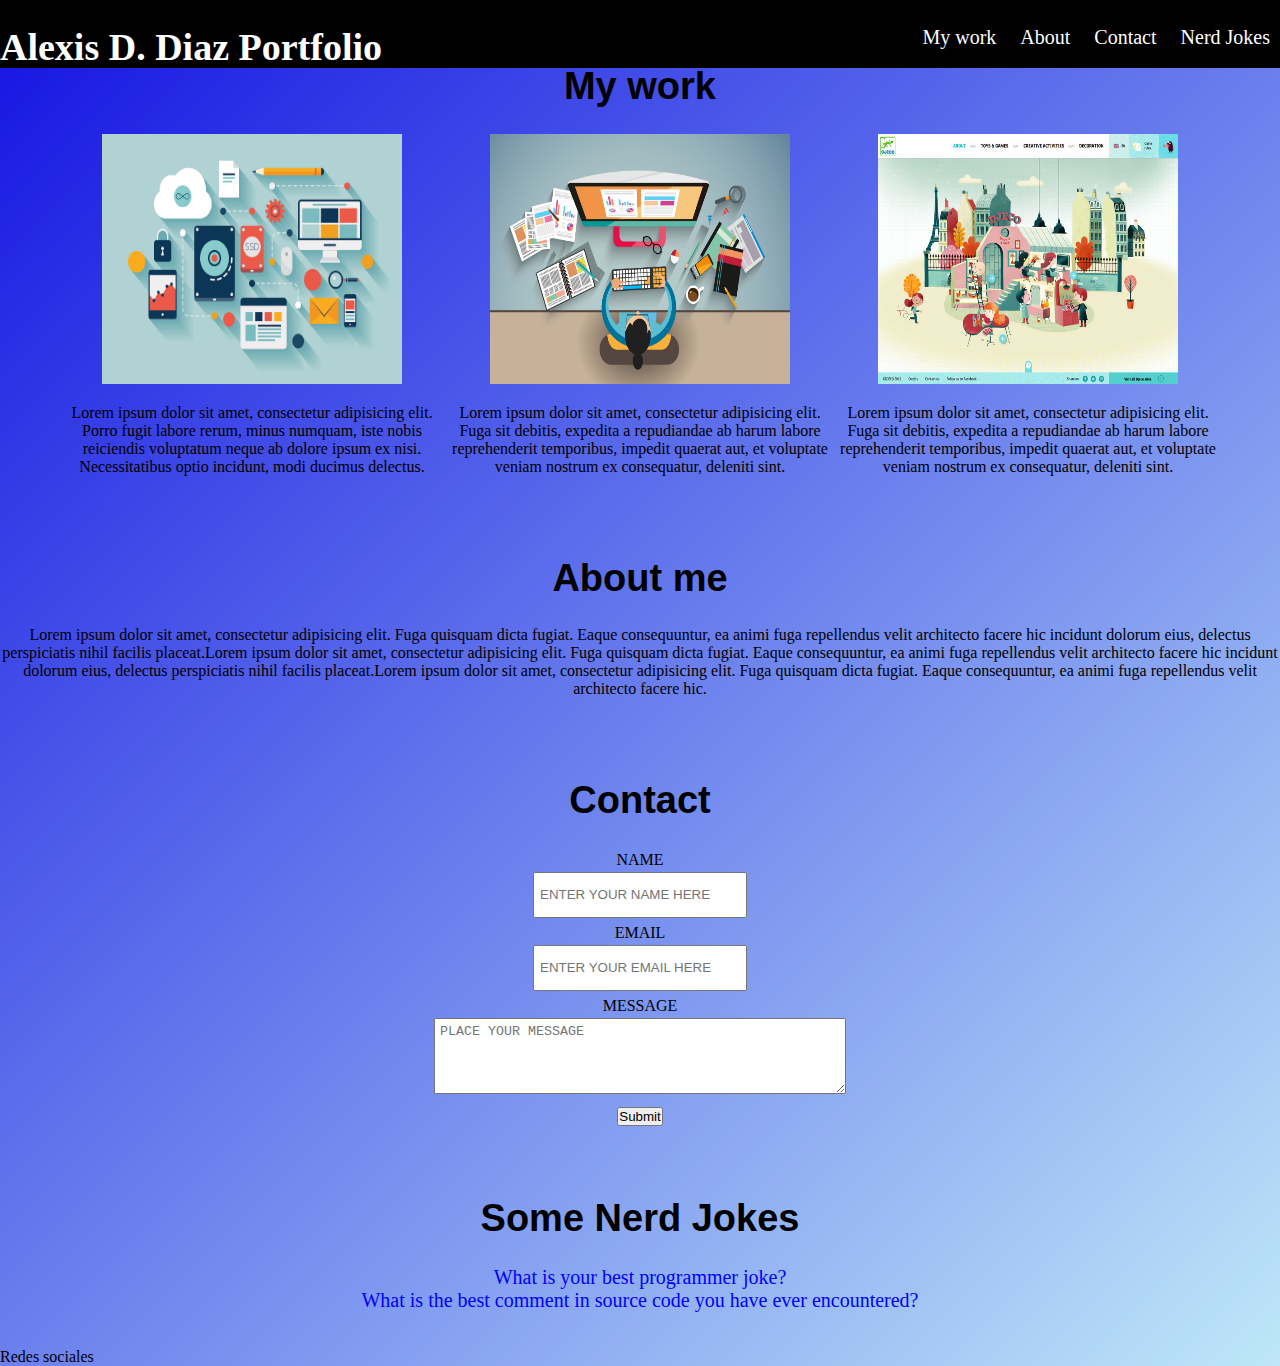
<file: TrabajosPracticos/clase7/index.html>
<!DOCTYPE html>

<html>

	<head>
		<title>Trabajo Practico Clase 6 - Github & Responsive Design</title>
		<meta charset="utf-8"/>
		<link rel="stylesheet" href="css/estilos.css">
	</head>

<body>

	<div class="container">
		<header>
			<h1 class="header">Alexis D. Diaz Portfolio</h1>
			<nav class="header menu">
				<ul>
					<li class="optionsMenu"> <a href="#work">My work</a> </li>
					<li class="optionsMenu"> <a href="#about">About</a> </li>
					<li class="optionsMenu"> <a href="#contact">Contact</a> </li>
					<li class="optionsMenu"> <a href="#jokes">Nerd Jokes</a> </li>
				</ul>
			</nav>
		</header>

		<section>

			<article id="work">
				<h1 class="title">My work</h1>
				<div class="myWork">
					<img src="img/web_design1.jpg" alt="web_design">
					<p>Lorem ipsum dolor sit amet, consectetur adipisicing elit. Porro fugit labore rerum, minus numquam, iste nobis reiciendis voluptatum neque ab dolore ipsum ex nisi. Necessitatibus optio incidunt, modi ducimus delectus.</p>
				</div>
				<div class="myWork">
					<img src="img/web_design2.jpg" alt="web_design">
					<p>Lorem ipsum dolor sit amet, consectetur adipisicing elit. Fuga sit debitis, expedita a repudiandae ab harum labore reprehenderit temporibus, impedit quaerat aut, et voluptate veniam nostrum ex consequatur, deleniti sint.</p>
				</div>
				<div class="myWork">
					<img src="img/web_design3.jpg" alt="web_design">
					<p>Lorem ipsum dolor sit amet, consectetur adipisicing elit. Fuga sit debitis, expedita a repudiandae ab harum labore reprehenderit temporibus, impedit quaerat aut, et voluptate veniam nostrum ex consequatur, deleniti sint.</p>
				</div>
			</article>

			<article id="about">
				<h1 class="title">About me</h1>
				<p>Lorem ipsum dolor sit amet, consectetur adipisicing elit. Fuga quisquam dicta fugiat. Eaque consequuntur, ea animi fuga repellendus velit architecto facere hic incidunt dolorum eius, delectus perspiciatis nihil facilis placeat.Lorem ipsum dolor sit amet, consectetur adipisicing elit. Fuga quisquam dicta fugiat. Eaque consequuntur, ea animi fuga repellendus velit architecto facere hic incidunt dolorum eius, delectus perspiciatis nihil facilis placeat.Lorem ipsum dolor sit amet, consectetur adipisicing elit. Fuga quisquam dicta fugiat. Eaque consequuntur, ea animi fuga repellendus velit architecto facere hic.</p>
			</article>

			<article id="contact">
				<h1 class="title">Contact</h1>
				<form>
					<div class="contenedor">
						<div>
							<label for="name">Name</label><br>
							<input type="text" id="name" placeholder="Enter your name here">
						</div>
						<div>
							<label for="email">Email</label><br>
							<input type="email" id="email" placeholder="Enter your email here">
						</div>
						<div>
							<label for="message">Message</label><br>
							<textarea name="message" id="" cols="30" rows="10" placeholder="Place your message"></textarea>
						</div>
						<div>
							<button type="submit">Submit</button>
						</div>
					</div>
				</form>
			</article>


			<article id="jokes">
				<h1 class="title">Some Nerd Jokes</h1>
				<ul>
					<li> <a href="http://stackoverflow.com/questions/234075/what-is-your-best-programmer-joke" target="_blank">What is your best programmer joke?</a> </li>
					<li> <a href="http://stackoverflow.com/questions/184618/what-is-the-best-comment-in-source-code-you-have-ever-encountered" target="_blank">What is the best comment in source code you have ever encountered?</a> </li>
				</ul>
			</article>

			<footer>
				Redes sociales
			</footer>

		</section>
	</div>

</body>

</html>
</file>
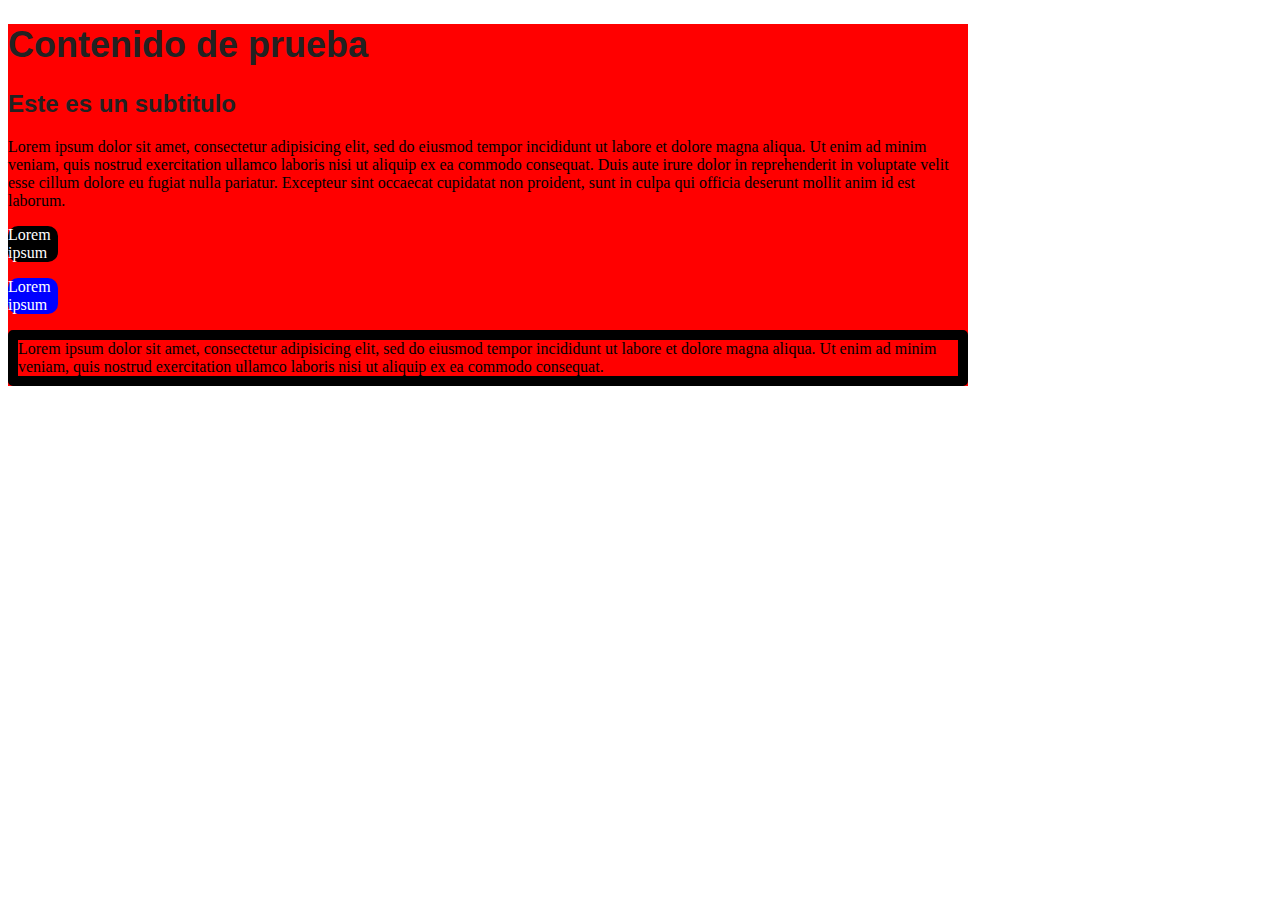
<file: TrabajosPracticos/clase8/index.html>
<!DOCTYPE html>
<html>
<head>
	<title>Introduccion a SASS</title>
	<link rel="stylesheet" type="text/css" href="index_generado.css">
</head>
<body>

	<div class="contenido">
		<h1 class="tituloGrande">Contenido de prueba</h1>
		<h2 class="tituloNoTanGrande">Este es un subtitulo</h2>
		<p>Lorem ipsum dolor sit amet, consectetur adipisicing elit, sed do eiusmod
		tempor incididunt ut labore et dolore magna aliqua. Ut enim ad minim veniam,
		quis nostrud exercitation ullamco laboris nisi ut aliquip ex ea commodo
		consequat. Duis aute irure dolor in reprehenderit in voluptate velit esse
		cillum dolore eu fugiat nulla pariatur. Excepteur sint occaecat cupidatat non
		proident, sunt in culpa qui officia deserunt mollit anim id est laborum.</p>
		<div class="boton_black">
			<p>Lorem ipsum</p>
		</div>
		<div class="boton_blue">
			<p>Lorem ipsum</p>
		</div>
		<div id="footer">
			Lorem ipsum dolor sit amet, consectetur adipisicing elit, sed do eiusmod
			tempor incididunt ut labore et dolore magna aliqua. Ut enim ad minim veniam,
			quis nostrud exercitation ullamco laboris nisi ut aliquip ex ea commodo
			consequat.
		</div>
	</div>

</body>
</html>
</file>
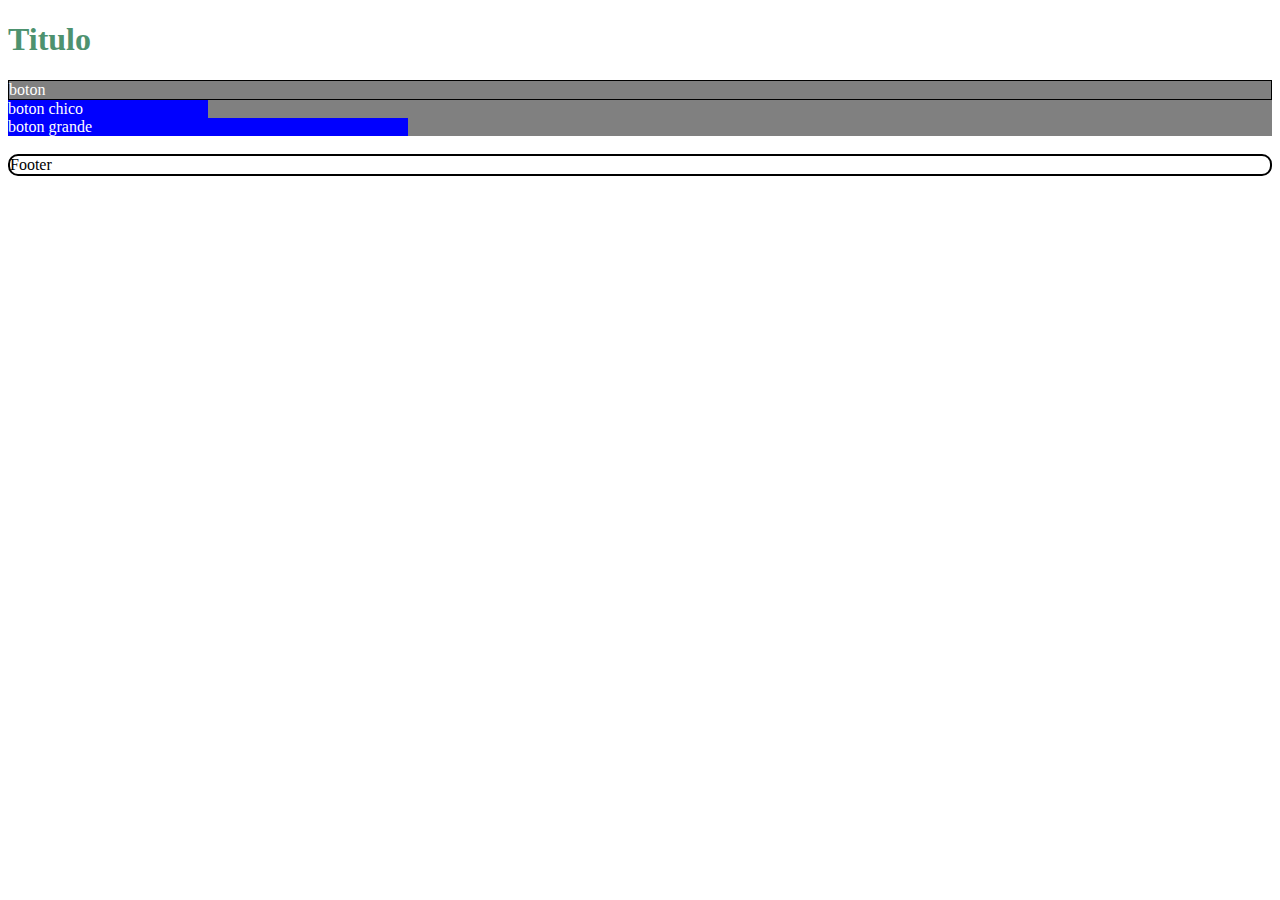
<file: TrabajosPracticos/clase9/index.html>
<!DOCTYPE html>
<html>
<head>
	<title>Introduccion a LESS</title>
	<link rel="stylesheet" type="text/css" href="estilo.css">
</head>
<body>

	<h1 id="header">Titulo</h1>

	<div class="container">
	
		<div class="boton">boton</div>
		<div class="boton-chico">boton chico</div>
		<div class="boton-grande">boton grande</div>

	</div>

	<br>
	<div id="footer">Footer</div>

</body>
</html>
</file>
<file: portfolio basico/main.css>
* {
	margin: 0px;
	padding: 0px;
}

#home {
	height: 50vw;
	width: 100vw;
	background: url(fondo-home1.jpg);
	background-size: contain;
	background-repeat: no-repeat;
}
</file>
<file: TrabajosPracticos/clase3/css/estilos.css>
* {
	padding: 0;
}

@font-face {

}

body {
	margin: 0;
	background-color: #BEE7F8
}

a {
	text-decoration: none;
	color: blue;
	font-size: 20px;
}

a:hover {
	border-bottom: 2px solid white;
}

div {
	padding-top: 70px;
}

section {
	display: block;
}

header {
	background-color: #4D63EA;
	margin: 0;
	padding: 0;
	position: fixed;
	width: 100%;
	top: 0;
	height: 100px;
}

header h1 {
	font-family: 'Macondo', cursive;
}

h1 {
	font-size: 48px;
	font-family: 'Montserrat', sans-serif;
}

.header {
	display: inline-block;
}

.menu {
	display: inline-block;
	float: right;
}

.myWork {
	display: inline-block;
	width: 30%;
}

.myWork:hover img {
	box-shadow: 10px 10px 5px #000000;
	height: 330px;
	width: 330px;
	transition: 1s;
}

.myWork:hover p {
	font-style: italic;
}

.title {
	display: table;
}

.title:hover {
	border-bottom: 2px solid black;
}

li {
	list-style: none;
}

.optionsMenu {
	display: inline-block;
	margin: 10px;
}

.optionsMenu a {
	color: white;
}

img {
	height: 300px; width: 300px;
}

article {
	text-align: center;
	padding-top: 20px;
	padding-bottom: 20px;
}
</file>
<file: TrabajosPracticos/clase4/css/estilos.css>
* {
	padding: 0;
}

body {
	margin: 0;
	background-color: #9CA8F6;
}

a {
	text-decoration: none;
	color: blue;
	font-size: 20px;
}

article {
	text-align: center;
	padding-top: 20px;
	padding-bottom: 20px;
	width: 90%;
	margin: 0 auto;
}

a:hover {
	border-bottom: 2px solid white;
}

div {
	padding-top: 70px;
}

section {
	display: block;
}

header {
	background-color: #4D63EA;
	margin: 0;
	padding: 0;
	position: fixed;
	width: 100%;
	top: -30px;
	height: 90px;
	padding: 10px;
}

header h1 {
	font-family: 'Macondo', cursive;
}

h1 {
	font-size: 48px;
	font-family: 'Montserrat', sans-serif;
}

.header {
	display: inline-block;
	position: relative;
}

.menu {
	display: inline-block;
	float: right;
	padding: 10px;
}

.myWork {
	display: inline-flex;
	flex-direction: column;
	width: 30%;
}

.myWork img {
	height: 100%;
	width: 90%;
}

.myWork p {
	width: 90%;
}

.myWork:hover img {
	box-shadow: 10px 10px 5px #000000;
	transition: 1s;
}

.myWork:hover p {
	font-style: italic;
}

.title {
	display: table;
	margin: 0 auto;
}

li {
	list-style: none;
}

.optionsMenu {
	display: inline-block;
	margin: 10px;
}

.optionsMenu a {
	color: white;
}

img {
	height: 300px; width: 300px;
}

#contact-container {
	background-color: #7182F0;
}

#contact-about {
	background-color: #9CA8F6;
}

#about-container1 {
	background-color: #9CA8F6;
}

#jokes-container {
	background-color: #7182F0;
}

form {
	margin-top: 40px;
	width: 90%;
	position: relative;
	left: 90px;
}

form * {
	padding: 5px;
	margin: 5px;
}

.form-element {
	width: 90%;
	margin: 0 auto;
}

.form-element label {
	width: 25%;
}

.form-element input {
	border-radius: 5px;
	width: 65%;
}

.form-element textarea {
	border-radius: 5px;
	width: 70%;
}
</file>
<file: TrabajosPracticos/clase5/css/estilos.css>
/*
	TODO: CREAR UNA ANIMACION PARA QUE LOS ELEMENTOS VENGAN "DE LA NADA"
	POR EJEMPLO APAREZCAN DESDE EL COSTADO O COSAS ASI

	TODO: INCORPORAR FLEXBOX PARA POSICIONAMIENTO DE ELEMENTOS

	TODO: AGREGADO DE escalas responsive 240 320 480 600px (celulares) 768 900 1200px (tablets)


*/

* {
	padding: 0;
}

body {
	margin: 0;
	background-color: #9CA8F6;
}

a {
	text-decoration: none;
	color: blue;
	font-size: 20px;
}

article {
	text-align: center;
	padding-top: 20px;
	padding-bottom: 20px;
	width: 90%;
	margin: 0 auto;
}

a:hover {
	border-bottom: 2px solid white;
}

div {
	padding-top: 70px;
}

section {
	display: block;
}

header {
	background-color: #4D63EA;
	margin: 0;
	padding: 0;
	position: fixed;
	width: 100%;
	top: -30px;
	height: 90px;
	padding: 10px;
	z-index: 10;
}

header h1 {
	font-family: 'Macondo', cursive;
}

h1 {
	font-size: 48px;
	font-family: 'Montserrat', sans-serif;
}

.header {
	display: inline-block;
	position: relative;
}

.menu {
	display: inline-block;
	float: right;
	padding: 10px;
}

.myWork {
	display: inline-flex;
	flex-direction: column;
	width: 30%;
}

.myWork img {
	height: 100%;
	width: 90%;
	animation-duration: 2s;
	position: relative;
}

#firstWork img {
	animation-name: aparecer-x-izq;
}

#thirdWork img {
	animation-name: aparecer-x-der;
}

.myWork p {
	width: 90%;
}

@keyframes aparecer-x-der {
	from { left: 1000px; }
	to { left: 0px; }
}

@keyframes aparecer-x-izq {
	from { left: -1000px; }
	to { left: 0px; }
}

.title {
	display: table;
	margin: 0 auto;
}

li {
	list-style: none;
}

.optionsMenu {
	display: inline-block;
	margin: 10px;
}

.optionsMenu a {
	color: white;
}

img {
	height: 300px; width: 300px;
}

#contact-container {
	background-color: #7182F0;
}

#contact-about {
	background-color: #9CA8F6;
}

#about-container1 {
	background-color: #9CA8F6;
}

#jokes-container {
	background-color: #7182F0;
}

form {
	margin-top: 40px;
	width: 90%;
	position: relative;
	left: 90px;
}

form * {
	padding: 5px;
	margin: 5px;
}

.form-element {
	width: 90%;
	margin: 0 auto;
}

.form-element label {
	width: 25%;
}

.form-element input {
	border-radius: 5px;
	width: 65%;
}

.form-element textarea {
	border-radius: 5px;
	width: 70%;
}
</file>
<file: TrabajosPracticos/clase6/css/estilos.css>
/* 
	TODO: CREAR UNA ANIMACION PARA QUE LOS ELEMENTOS VENGAN "DE LA NADA"
	POR EJEMPLO APAREZCAN DESDE EL COSTADO O COSAS ASI

	TODO: INCORPORAR FLEXBOX PARA POSICIONAMIENTO DE ELEMENTOS

	TODO: AGREGADO DE escalas responsive 240 320 480 600px (celulares) 768 900 1200px (tablets)

	
*/

* {
	padding: 0;
}

@font-face {

}

body {
	margin: 0;
	background: linear-gradient(135deg, #1313E2, #BEE7F8);
}

a {
	text-decoration: none;
	color: blue;
	font-size: 20px;
}

a:hover {
	border-bottom: 2px solid white;
}

.container {
	padding-top: 40px;
}

section {
	display: block;
}

header {
	background-color: black;
	margin: 0;
	padding: 0;
	position: fixed;
	z-index: 100;
	width: 100%;
	top: 0;
	height: 68px;
}

header h1 {
	font-family: 'Macondo', cursive;
	color: white
}

h1 {
	font-size: 38px;
	font-family: 'Montserrat', sans-serif;
}

.header {
	display: inline-block;
}

.menu {
	display: inline-block;
	float: right;
}

.myWork {
	display: inline-block;
}

.myWork img:hover {
	/*box-shadow: 10px 10px 5px #000000;*/
	/*height: 330px;*/
	/*width: 330px;*/
	/*transform: rotate(5deg);*/
	transition: 0.2s;
	animation: wiggle 0.5s cubic-bezier(.36,.07,.19,.97) both;
	transform: translate3d(0, 0, 0);
}

@keyframes wiggle {
	10%, 90% {
		transform: translate3d(-2px, 0, 0);
	}
	20%, 80% {
		transform: translate3d(2px, 0, 0);
	}
	30%, 50%, 70% {
		transform: translate3d(-4px, 0, 0);
	}
	40%, 60% {
		transform: translate3d(4px, 0, 0);
	}
}

.myWork:hover p {
	font-style: italic;
	font-weight: bold;
}

li {
	list-style: none;
}

.optionsMenu {
	display: inline-block;
	margin: 10px;
}

.optionsMenu a {
	color: white;
	font-size: 1.2em;
}

img {
	max-height: 100%;
	max-width: 100%;
}

article {
	text-align: center;
	padding-top: 20px;
	padding-bottom: 20px;
}

form {
	display: flex;
}

.contenedor {
	text-align: center;
	margin: 0 auto;
}

form * {
	margin: 3px;
}

label {
	text-transform: uppercase;
}

#work {
	display: flex;
	flex-direction: column;
}

@media only screen and (max-width: 768px) {
	.menu {
		float: left;
	}
	#author {
		display: none;
	}
	img {
		width: 80%;
	}
}

@media only screen and (max-width: 600px) {
	.menu {
		float: left;
	}
	#author {
		display: none;
	}
	.optionsMenu {
		font-size: 1em;
	}
	.workContainer {
		display: flex;
		flex-direction: column;
	}
	.myWork {
		width: 100%;
	}
	img {
		width: 60%;
	}
}

@media only screen and (max-width: 480px) {
	.menu {
		float: left;
		display: block;
	}
	#author {
		display: none;
	}
	.optionsMenu {
		font-size: 1em;
	}
	.workContainer {
		display: flex;
		flex-direction: column;
	}
	.myWork {
		width: 100%;
	}
	img {
		width: 60%;
	}
}
</file>
<file: TrabajosPracticos/clase7/css/estilos.css>
* {
	padding: 0;
}

body {
	margin: 0;
	background: linear-gradient(135deg, #1313E2, #BEE7F8);
}

a {
	text-decoration: none;
	color: blue;
	font-size: 20px;
}

a:hover {
	border-bottom: 2px solid white;
}

.container {
	padding-top: 20px;
}

section {
	display: block;
}

header {
	background-color: black;
	margin: 0;
	padding: 0;
	position: fixed;
	width: 100%;
	top: 0;
	height: 68px;
}

header h1 {
	font-family: 'Macondo', cursive;
	color: white
}

h1 {
	font-size: 38px;
	font-family: 'Montserrat', sans-serif;
}

.header {
	display: inline-block;
}

.menu {
	display: inline-block;
	float: right;
}

.myWork {
	display: inline-block;
	width: 30%;
}

.myWork img:hover {
	/*box-shadow: 10px 10px 5px #000000;*/
	/*height: 330px;*/
	/*width: 330px;*/
	transform: rotate(360deg);
	transition: 0.5s;
}

.myWork:hover p {
	font-style: italic;
	font-weight: bold;
}

li {
	list-style: none;
}

.optionsMenu {
	display: inline-block;
	margin: 10px;
}

.optionsMenu a {
	color: white;
}

img {
	height: 250px;
	width: 300px;
}

article {
	text-align: center;
	padding-top: 20px;
	padding-bottom: 20px;
}

form {
	display: flex;
}

.contenedor {
	text-align: center;
	margin: 0 auto;
}

form * {
	margin: 3px;
}

label {
	text-transform: uppercase;
}

input {
	text-transform: uppercase;
	width: 200px;
	height: 2rem;
	padding: 5px;
}

textarea {
	text-transform: uppercase;
	width: 400px;
	height: 4rem;
	padding: 5px;
}

form ul li {

}
</file>
<file: TrabajosPracticos/clase8/index_generado.css>
@charset "UTF-8";
/*	Las variables en SASS se denotan con el simbolo $.
	Podemos definir variables booleanas, numericas, cadenas, listas y null, por ejemplo:
	$sombreado : false;
	$lineHeight : 2.5;
	$fuentePrincipal : 'Helvetica Neue';
	$margenDefault : 10px 10px 20px 20px;
	$bordes : null;

	Una propiedad importante de SASS es el anidamiento, que nos permite definir propiedades contenidas dentro de otras, ejemplo:

	div #id {
		border: $borde;
		p {
			color: blue;
		}
	}

	Tambien tenemos algo llamado selectores padres, ejemplo:

	.contenido {
		border: 1px solid red;
		padding: 10px;
		a {
			text-decoration: underline;
		}
		& p {
			color: green;
		}
		Esto nos daria de resultado: .contenido p
	}

	Para compilar el codigo SASS, abrimos la linea de comando y accedemos al path donde esta el scss y ponemos:
		@ sass archivo_sass archivo_css
	En este caso ser├¡a:
		@ sass index.scss index_generado.css

*/
.contenido {
  background: red;
  width: 960px; }
  .contenido .tituloGrande, .contenido .tituloNoTanGrande {
    font-size: 36px;
    font-family: arial;
    color: #222; }
  .contenido .tituloNoTanGrande {
    font-size: 24px; }
  .contenido p {
    font-style: "Helvetica Neue"; }
  .contenido p:hover {
    color: green; }
  .contenido .boton_black {
    color: white;
    width: 50px;
    border-radius: 10px;
    background: black; }
  .contenido .boton_blue {
    color: white;
    width: 50px;
    border-radius: 10px;
    background: blue; }
  .contenido #footer {
    border: 10px solid black;
    border-radius: 5px;
    -moz-border-radius: 5px;
    -webkit-border-radius: 5px; }

/*# sourceMappingURL=index_generado.css.map */
</file>
<file: TrabajosPracticos/clase9/estilo.css>
.container,
.boton {
  background: gray;
}
/* Esta es una forma de usar extend */
.boton {
  border: 1px solid black;
  color: white;
}
.boton-chico,
.boton-grande {
  background: blue;
  color: white;
  width: 200px;
}
/* Y esta es otra forma de usar extend */
.boton-grande {
  width: 400px;
}
/* Asi se usan los mixins, se puede poner un parametro por defecto */
#header {
  color: #4D926F;
  width: 960px;
  -webkit-border-radius: 5px;
  -moz-border-radius: 5px;
  -ms-border-radius: 5px;
  -o-border-radius: 5px;
  border-radius: 5px;
}
#footer {
  border: 2px solid black;
  -webkit-border-radius: 10px;
  -moz-border-radius: 10px;
  -ms-border-radius: 10px;
  -o-border-radius: 10px;
  border-radius: 10px;
}
</file>
